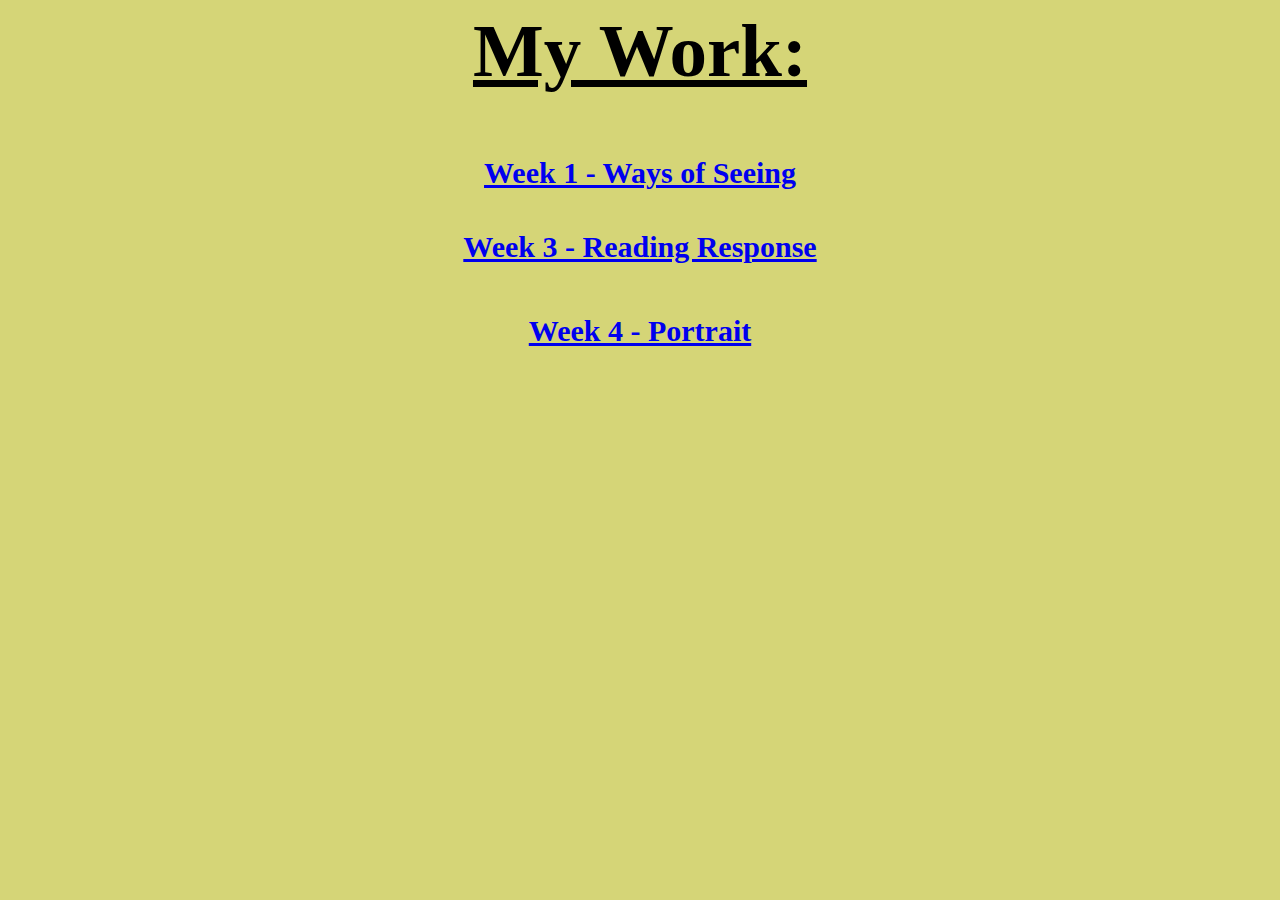
<file: index.html>
<html>
    <head>
     <title> Intro to Web Development</title>
    </head>

     <body style="background-color: rgba(177, 177, 4, 0.541); text-align: center;">
      <u>
      <h2 style="font-size: 75px;">My Work:</h2>
      </u>
      <h3 style="font-size: 30px;">
      <a href="berger.html">Week 1 - Ways of Seeing</a>
      </h3>
      <h4 style="font-size: 30px;">
    <a href="/week3/week3.html">Week 3 - Reading Response</a>
    </h4>
    <h5 style="font-size: 30px;">
    <a href="/week4/portrait.html">Week 4 - Portrait</a>
    </h5>
     </body>
    </html>
</file>
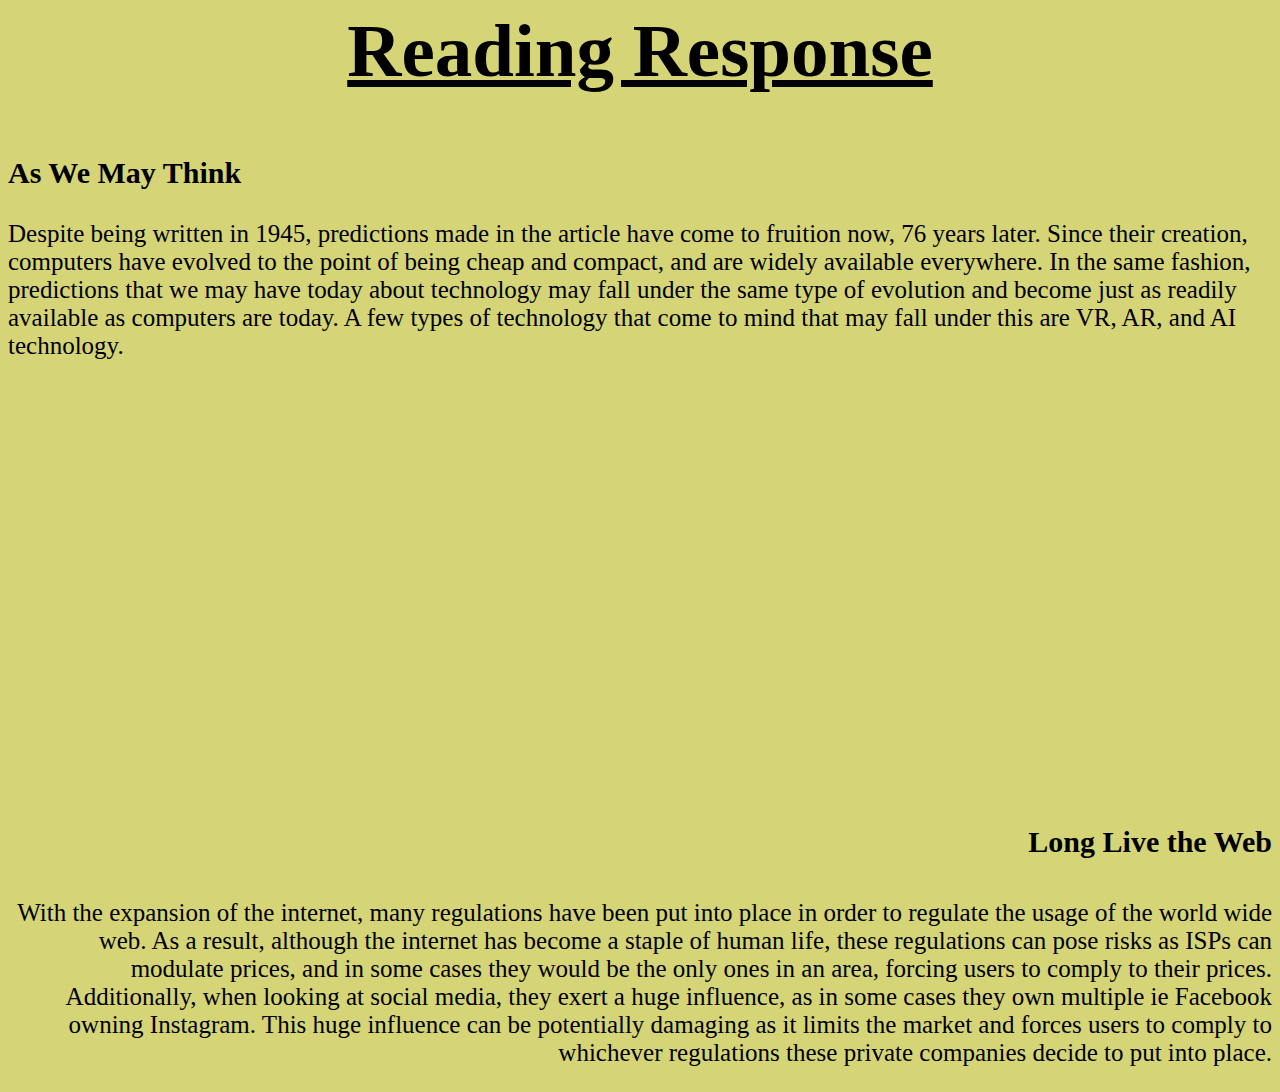
<file: week3/index.html>
<html>
    <head>
     <title> Week 3 Response</title>
     <link rel= "stylesheet" type="text/css" href="week3.css">

    </head>

     <body style="background-color: rgba(177, 177, 4, 0.541);">
      <u>
      <h2 style="font-size: 75px; text-align: center;">Reading Response</h2>
      </u>
      <h3 style="font-size: 30px;">
      <a>As We May Think</a>
      </h3>
      <p style="font-size: 25px;">Despite being written in 1945, predictions made in the article have come to fruition now,
         76 years later. Since their creation, computers have evolved to the point of being cheap and compact, and are
        widely available everywhere. In the same fashion, predictions that we may have today about technology may fall under the
        same type of evolution and become just as readily available as computers are today. A few types of technology that come to
        mind that may fall under this are VR, AR, and AI technology.</p>
        <div class="awmt"></div>

      <h4 style="font-size: 30px; text-align: right;">Long Live the Web</h4>
      <div class="lltw"></div>
      <p style="font-size: 25px; text-align: right;">With the expansion of the internet, many regulations have been put into place 
         in order to regulate the usage of the world wide web. As a result, although the internet has become a staple of human life,
      these regulations can pose risks as ISPs can modulate prices, and in some cases they would be the only ones in an area, forcing
      users to comply to their prices. Additionally, when looking at social media, they exert a huge influence, as in some
      cases they own multiple ie Facebook owning Instagram. This huge influence can be potentially damaging as it limits the market
      and forces users to comply to whichever regulations these private companies decide to put into place.</p>
     </body>
    </html>
</file>
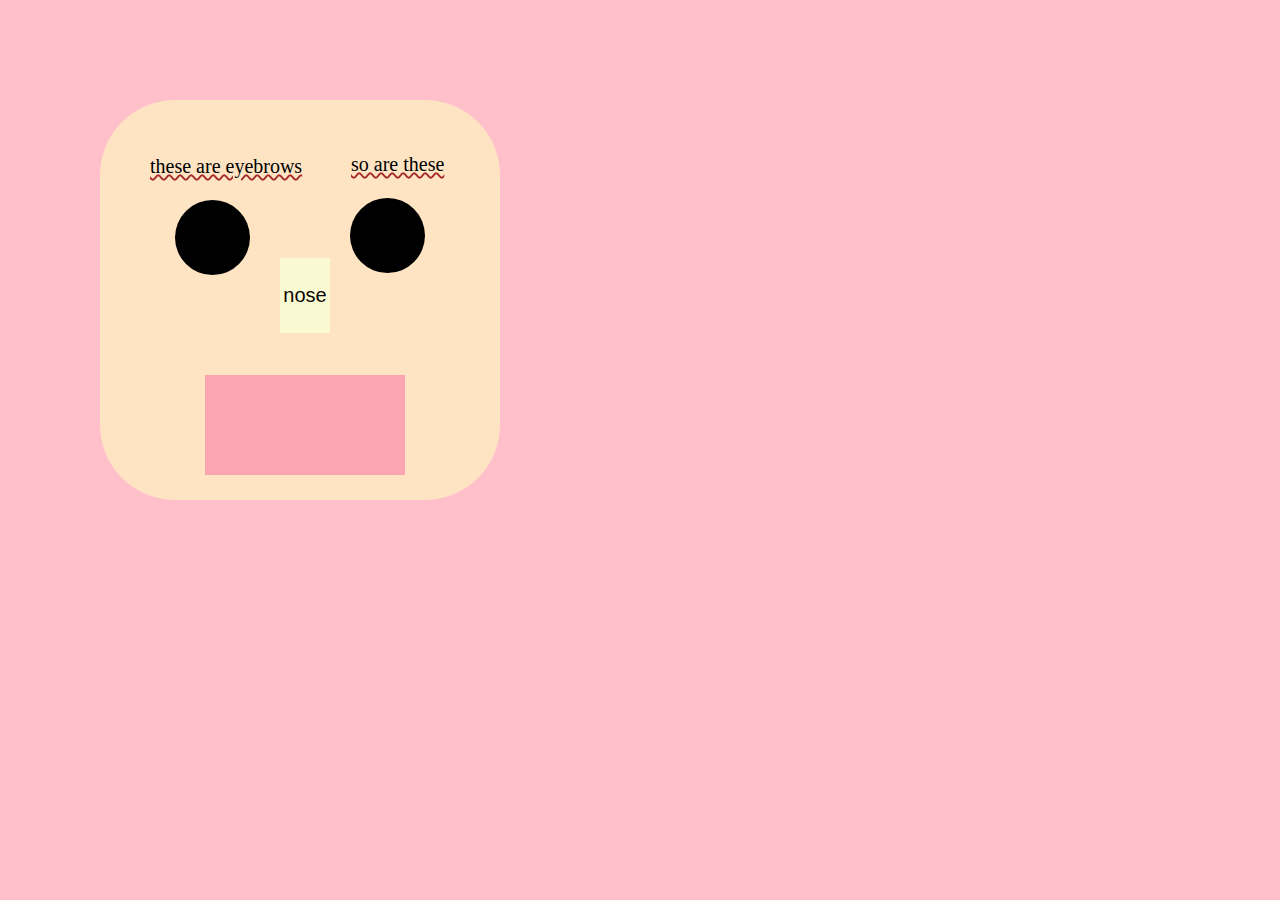
<file: week4/portrait.html>
<html>
    <head>
     <title> My Portrait</title>
     <link rel= "stylesheet" type="text/css" href="portraitfiles.css">
    </head>
</html>

<body>
    <div class="face">
        <div class="eye1">
            <p class="eyebrows1">these are eyebrows</p>
            <div class="eye2">
                <p class="eyebrows2">so are these</p> 
            </div>
            <button class="nose">nose</button>
        </div>
        <div class="mouth"></div>
    </div>
</body>
</file>
<file: week3/week3.css>
.awmt{
    background-image: url(http://images.computerhistory.org/revonline/images/500004289-03-01.jpg?w=600);
    height: 400px;
    width: 400px;
    position: relative;
}

.lltw{
    background-image: url(https://ctcgulf.com/wp-content/uploads/2016/05/it4.jpg);
    position: absolute;
    top: 320px;
    left: 750px;
    height: 480px;
    width: 750px;
    z-index: -1;
}
</file>
<file: week4/portraitfiles.css>
*{
    background-color: pink;
    padding: 0;
    margin: 0;
}

.face {
    background-color: bisque;
    width: 400px;
    height: 400px;
    position: absolute;
    border-radius: 75px;
    top: 100px;
    left: 100px;

}
.eye1, .eye2 {
    background-color: black;
    height: 75px;
    width: 75px;
    border-radius: 50%;
    position: relative;
    left: 75px;
    top: 100px;
}

.eye2 {
    position: relative;
    left: 175px;
    top: -25px;
}

.nose {
    background-color: lightgoldenrodyellow;
    border: none;
    color: rgb(12, 6, 6);
    padding: auto;
    text-align: center;
    text-decoration: none;
    display: inline-block;
    font-size: 20px;
    height: 75px;
    width: 50px;
    left: 105px;
    top: -40px;
    position: relative;
}

.mouth {
    background-color: rgb(252, 164, 177);
    width: 200px;
    height: 100px;
    position: relative;
    left: 105px;
    top: 200px;
    margin: 0px;
}

.mouth:hover {
    background-image: url(cat.png);
    position: relative;
    width: 200px;
    height: 100px;
}

.eyebrows1, .eyebrows2 {
    text-decoration: wavy underline brown;
    position: relative;
    top: -45px;
    left: -25px;
    text-orientation: upright;
    font-size: 20px;
    text-align: center;
    background-color: bisque;
    white-space: nowrap;
}

.eyebrows2 {
    position: relative;
    left: 1px;
}
</file>
